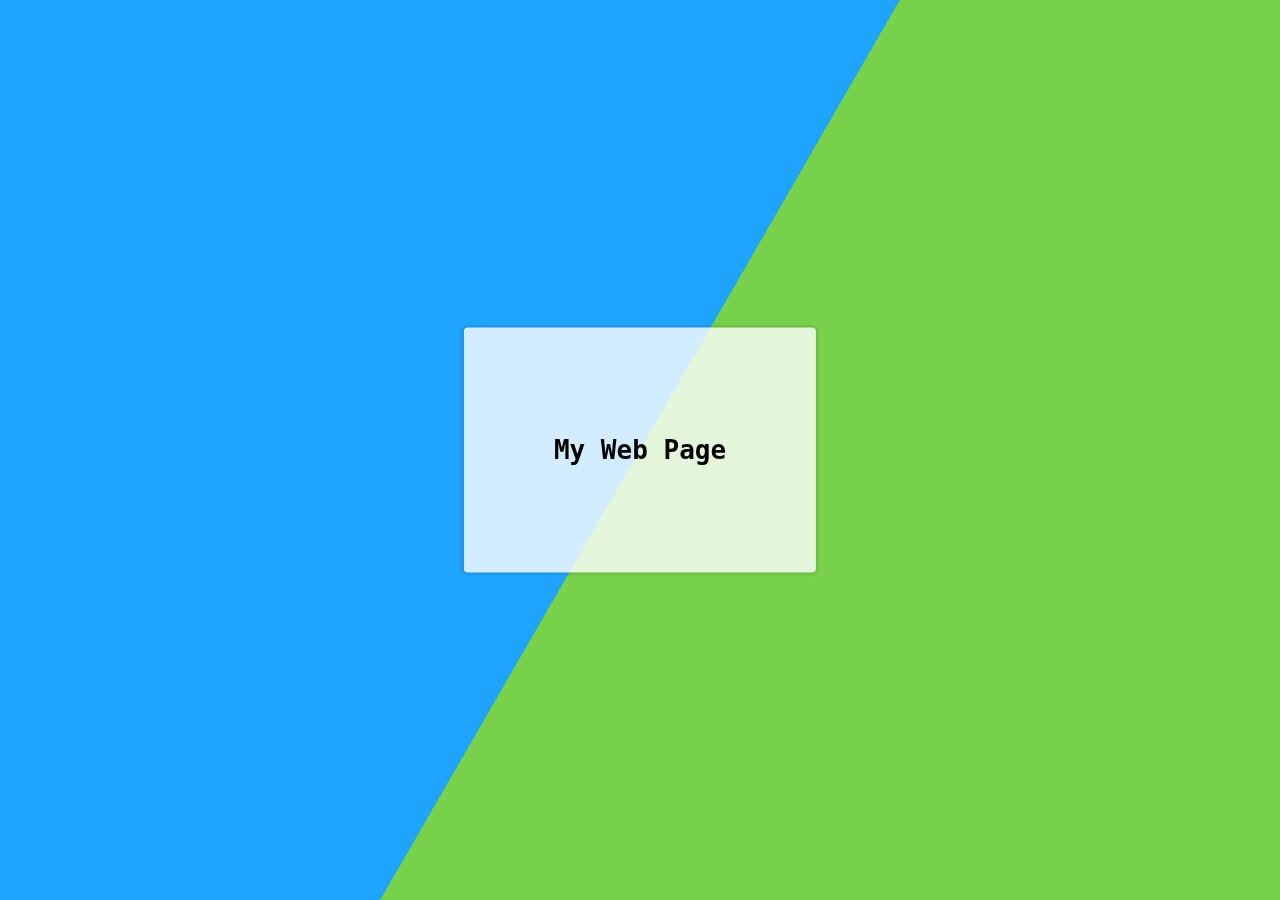
<file: index.html>
<!DOCTYPE html>
<html lang="en">

<head>
    <meta charset="UTF-8">
    <meta http-equiv="X-UA-Compatible" content="IE=edge">
    <meta name="viewport" content="width=device-width, initial-scale=1.0">
    <title>Document</title>
    <link rel="stylesheet" href="/index.css" />
</head>

<body>
    <div class="bg"></div>
    <div class="bg bg2"></div>
    <div class="bg bg3"></div>
    <div class="content">
        <h1>My Web Page</h1>
    </div>
</body>

</html>
</file>
<file: index.css>
html {
    height:100%;
  }
  
  body {
    margin:0;
  }
  
  .bg {
    animation:slide 3s ease-in-out infinite alternate;
    background-image: linear-gradient(-60deg, #6c3 50%, #09f 50%);
    bottom:0;
    left:-50%;
    opacity:.5;
    position:fixed;
    right:-50%;
    top:0;
    z-index:-1;
  }
  
  .bg2 {
    animation-direction:alternate-reverse;
    animation-duration:4s;
  }
  
  .bg3 {
    animation-duration:5s;
  }
  
  .content {
    background-color:rgba(255,255,255,.8);
    border-radius:.25em;
    box-shadow:0 0 .25em rgba(0,0,0,.25);
    box-sizing:border-box;
    left:50%;
    padding:10vmin;
    position:fixed;
    text-align:center;
    top:50%;
    transform:translate(-50%, -50%);
  }
  
  h1 {
    font-family:monospace;
  }
  
  @keyframes slide {
    0% {
      transform:translateX(-25%);
    }
    100% {
      transform:translateX(25%);
    }
  }
</file>
